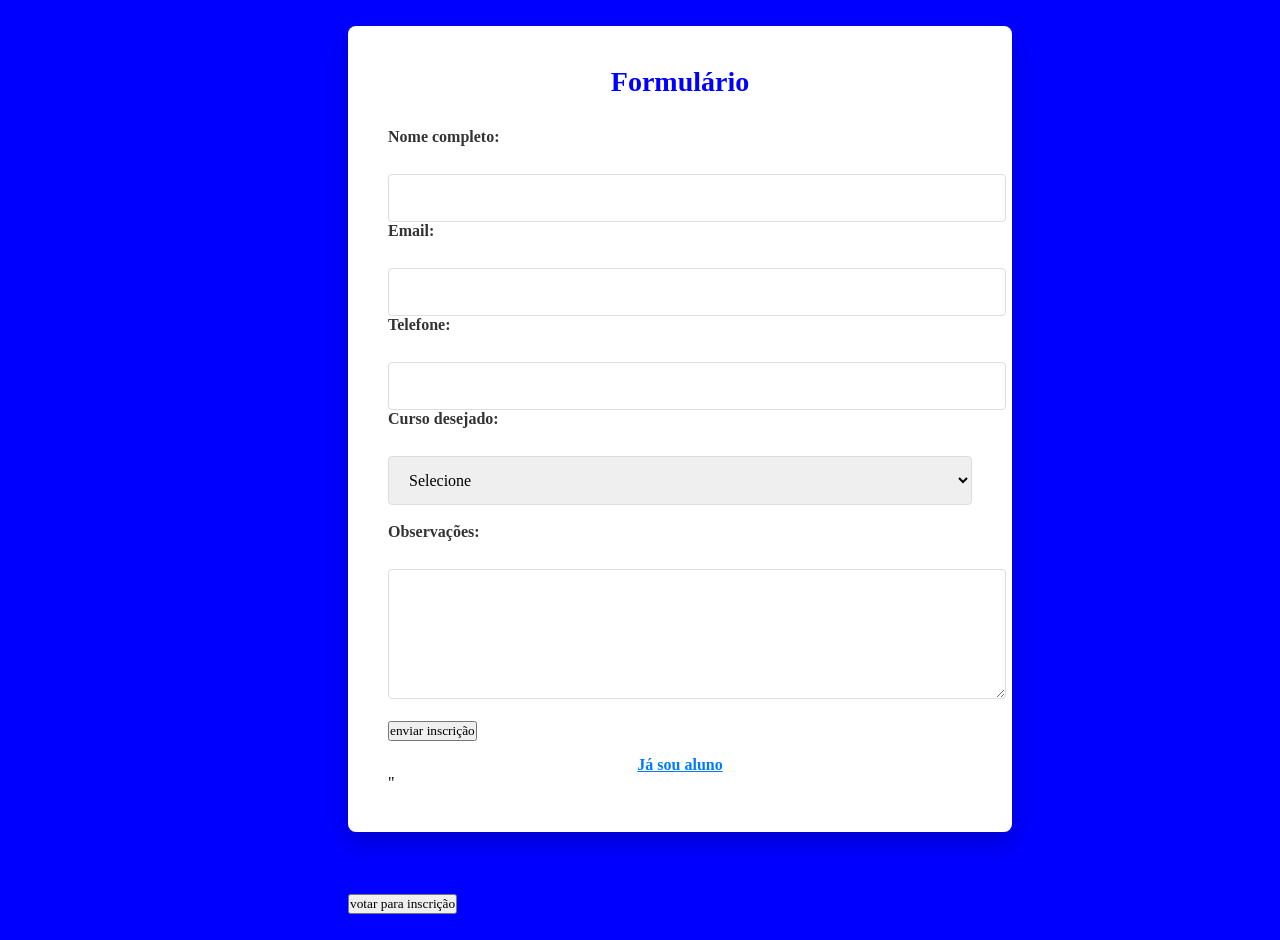
<file: index.html>
<!DOCTYPE html>
<html lang="pt-BR">
<head>
    <meta charset="UTF-8">
    <meta name="viewport"conten=content="width=device-width,initial-scale=1.0">
    <title>Documento</title>
    <link rel="stylesheet" href="index.css">
    <title>Atividade-31/10/2025</title>
  </head>
    <body>
<div class="container">
<form class="formulario">
<h2>Formulário</h2>
<form>   
    <Label for="name">Nome completo:</Label><br>
    <input type="text" id ="name" name="name"><br>

    <Label for="email">Email:</Label><br>
    <input type="text"id="email"name="email"><br>

    <label for="telefone">Telefone:</label><br>
    <input type="telefone"id="Telefone"><br>

    <label for="curso">Curso desejado:</label><br>
    <select id="curso" name="curso">
        <option value="">Selecione</option>
        <option value="informatica">Técnico em informatica</option>
        <option value="eletronica">Técnico em eletronica</option>
        <option value="mecanica">Técnico em Mecanica</option>
        
    </select>
    <br><br>
    <label for="observacoes">Observações:</label><br>
    <textarea id="text" name="observacoes" rows="4" cols="50"></textarea>
    <br><br>
    <button type="submit">enviar inscrição</button>
    <a href="enriquecimento.html" class="link-aluno">Já sou aluno</a>"
 </form>
 <div class="confrm" id="mensagemdeConfirmacao"style='display:nome;'>
    <h2> Incrição realizada com sucesso!</h2>
    <button id=" voltaBtn">votar para inscrição</button>
    </div>
</div>
<script src="script.js"></script>
</body>
</html>
</file>
<file: index.css>
* {
        margin: 0;
        padding: 0;
        box-sizing: bordero-box;
        font-family: 'Segoe UI', 'Segoe UI', Tahoma, Geneva, Verdana, sns-serif;
    }
    body {
        height: 100vh;
        background-color: blue;
        display:flex;
        justify-content: center;
        align-items: center;
        padding: 20px;

    }
    form {
        width: 100%;
        max-width: 600px;
        background-color: white;
        border-radius: 8px;
        box-shadow: 0 10px 25px rgba(0,0,0,0.2);
        overflow: hidden;
        padding: 40px;
        position: relative;
    }
    h2 {
        text-align: center;
        color: blue;
        margin-bottom: 30px;
        font-size: 28px;
    }
    .form-group {
        margin-bottom: 25px;
    }
    label {
        display: block;
        margin-bottom: 10px;
        font-weight: 600;
        color: #333;
        font-size: 16px;
    }
    input,select,textarea {
        width: 100%;
        padding: 14px 16px;
        border: 1px solid #ddd;
        border-radius: 4px;
        font-size: 16px;
        transition: border-color 0.3s; 
    }
    input:focus, select:focus, textarea:focus {
    	border-color:#0000ff
        outline none;
        box-shadow: 0 0 0 2px #0000FF;
    }
    textarea {
        resize: vertical;
        min-height: 100px;
    }
    .divider {
        height: 1px;
        background-color: #eee;
        margin: 30px 0;
    }
    .btn-submit {
        background-color: #e30613;
        color: white;
        border: none;
        padding: 12px 20px;
        font-weight: 600px;
        border-radius: 4px;
        width: 100%;
        transition: background-color 0.3s;
    }
    .btn-submit::hover {
        background-color: #441ac3;
    }
    @media (max-width:480px) {
        .container {
            max-width: 100px;
        }
        .form-container {
            padding: 20px;
        }
    }
    .confirmacao {
        text-align: center;
        background-color: #f0fff0;
        border: 1px solid #b2d8b2;
        padding: 30px;
        border-radius: 10px;

    }.confirmacao h2 {
        color:#28a745;
    }
    .confirmacao button {
        text-align: center;
        background-color:#007BFF;
        color: white;
        border:nome;
        padding:10px 20px;
        border-radius: 5px;
        cursor: pointer;
    }
    .confirmacao button:hover {
        background-color: #0056b3;

    }
    .link-aluno{
        display:block;
        text-align: center;
        margin-top: 15px;
        color: #007bFF;
        text-decoration: nome;
        font-weight: 600;
        transition: color 0.3s;
    }
    .link-aluno:hover {
        color: #0056b3;
        text-decoration: underline;
    }
</file>
